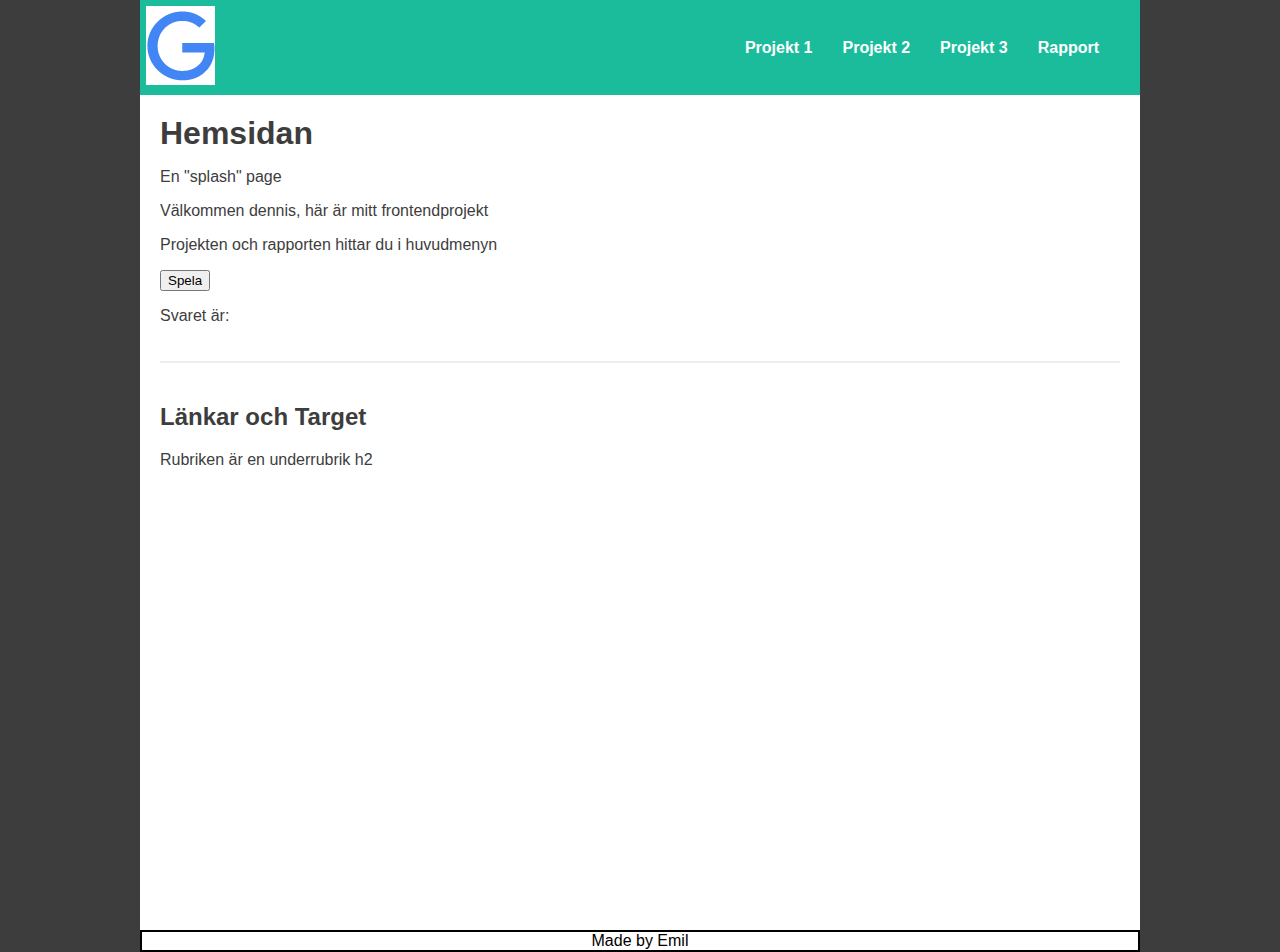
<file: index.html>
<!DOCTYPE html>
<html lang="sv">
<head> <!-- Metatags, stil, och script som ska köras innan sidan lästs in  -->
    <meta charset="UTF-8">
    <meta name="viewport" content="width=device-width, initial-scale=1.0">
    <title>Ramverk för Front-End</title>
    <link rel="stylesheet" href="style.css"> <!-- CSS -->
    <script src="script.js"></script> <!-- Javascript -->
</head>
<body>
    <section> <!-- Section har max bredd 800px (undantag mobil/pad) -->

        <header> <!-- Logo och meny i headern, logon länkar till splash -->
            <a href="./"><img id="logo" src="logo.PNG" alt="Logo" /></a>
            <nav>
                <ul>
                    <li><a href="projekt1/">Projekt 1</a></li>
                    <li><a href="projekt2/">Projekt 2</a></li>
                    <li><a href="projekt3/">Projekt 3</a></li>
                    <li><a href="rapport/">Rapport</a></li>
                </ul>
            </nav>
        </header>

        <article> <!-- Artiklar placerar sig snyggt efter varann -->
            <h1>Hemsidan</h1>
            <p>En "splash" page</p>
            <p>Välkommen dennis, här är mitt frontendprojekt</p>
            <p>Projekten och rapporten hittar du i huvudmenyn</p>
            <button onclick="handSelect()">Spela</button>
            <p id="answer">Svaret är: </p>


        </article>

        <!-- Ett typiskt designelement för moderna sajter -->
        <span class="separator"></span>

        <article>
            <h2>Länkar och Target</h2>
            <p>Rubriken är en underrubrik h2</p>
        </article>

        
    </section>

    <!-- Märk att footern är efter section, men innan "containern" body -->
    <footer> 
        Made by Emil
    </footer>
    <!-- Avancerade designer (sidomeny etc) behöver ofta även en container div -->
    
</body>
</html>
</file>
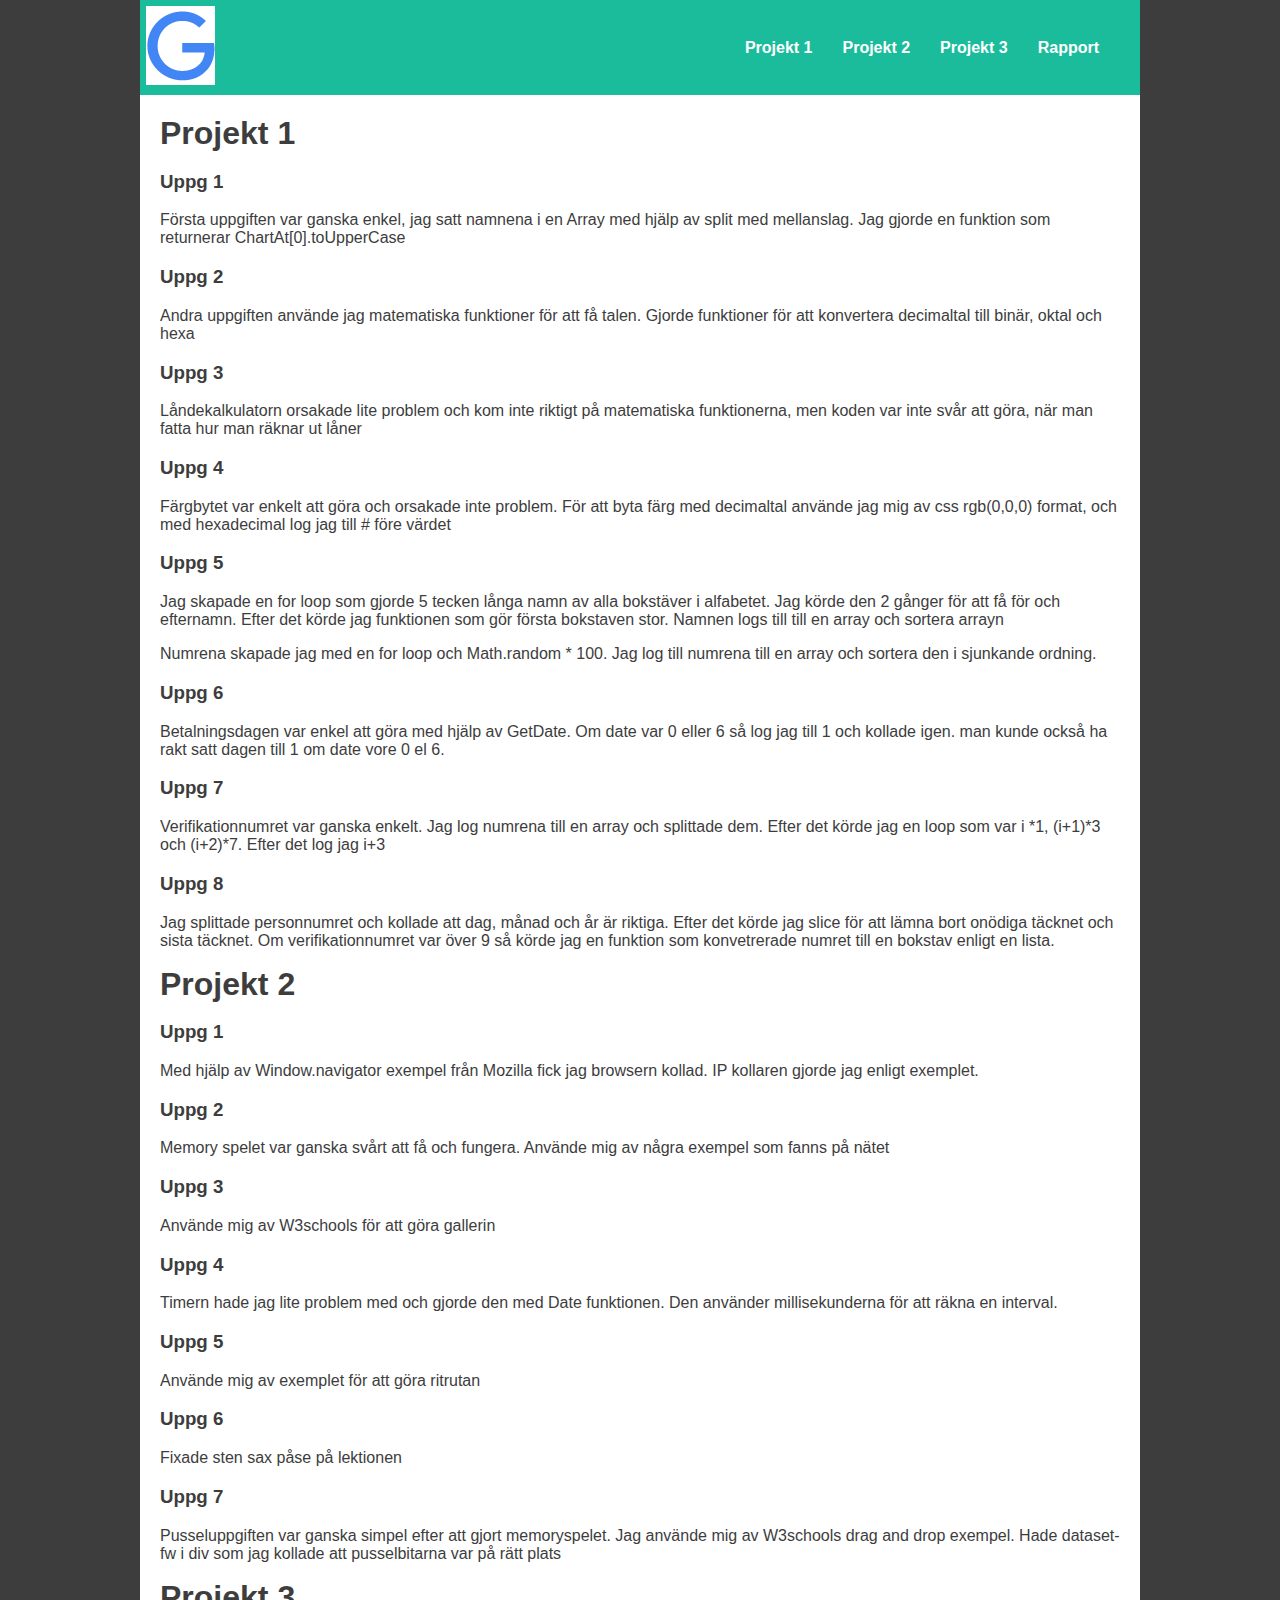
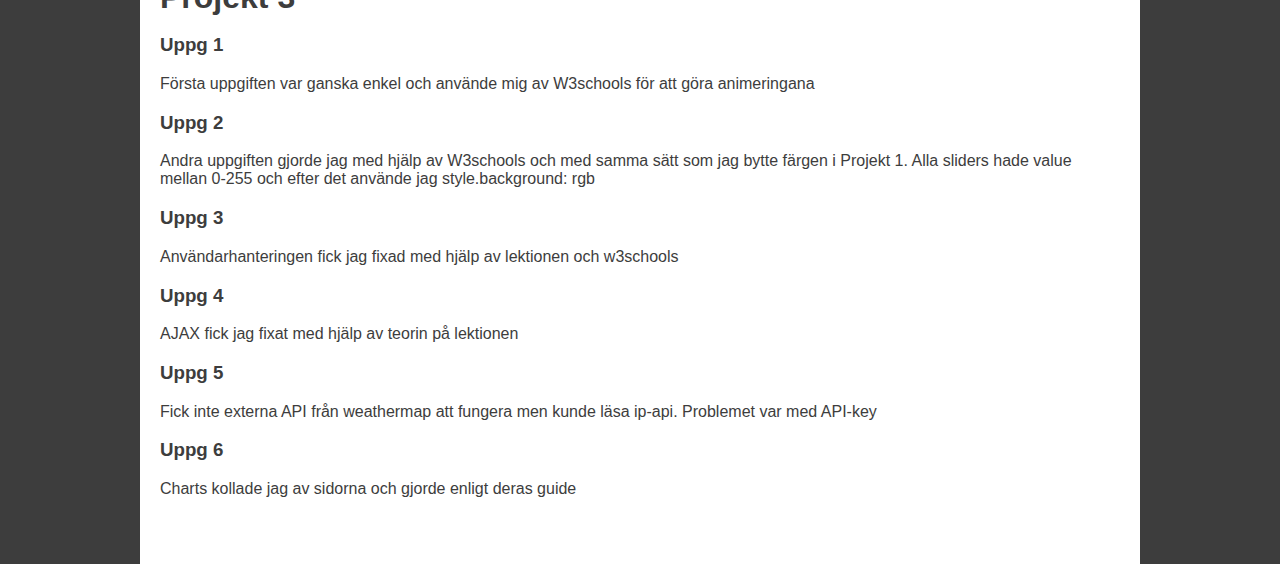
<file: rapport/index.html>
<!DOCTYPE html>
<html lang="en">
<head>
    <meta charset="UTF-8">
    <meta name="viewport" content="width=device-width, initial-scale=1.0">
    <meta http-equiv="X-UA-Compatible" content="ie=edge">
    <link rel="stylesheet" href="../style.css">
    <title>Rapport</title>
</head>
<section>
    <header>
        <a href="../"><img id="logo" src="../logo.PNG" alt="Logo" /></a>
        <nav>
            <ul>
                <li><a href="../projekt1/">Projekt 1</a></li>
                <li><a href="../projekt2/">Projekt 2</a></li>
                <li><a href="../projekt3/">Projekt 3</a></li>
                <li><a href="../rapport/">Rapport</a></li>
            </ul>
        </nav>
    </header>

    <article>
<h1>Projekt 1</h1>
    <h3>Uppg 1</h3>
    <p>Första uppgiften var ganska enkel, jag satt namnena i en Array med hjälp av split med mellanslag. Jag gjorde en funktion som returnerar ChartAt[0].toUpperCase </p>
    <h3>Uppg 2</h3>
    <p>Andra uppgiften använde jag matematiska funktioner för att få talen. Gjorde funktioner för att konvertera decimaltal till binär, oktal och hexa</p>
    <h3>Uppg 3</h3>
    <p>Låndekalkulatorn orsakade lite problem och kom inte riktigt på matematiska funktionerna, men koden var inte svår att göra, när man fatta hur man räknar ut låner</p>
    <h3>Uppg 4</h3>
    <p>Färgbytet var enkelt att göra och orsakade inte problem. För att byta färg med decimaltal använde jag mig av css rgb(0,0,0) format, och med hexadecimal log jag till # före värdet</p>
    <h3>Uppg 5</h3>
    <p>Jag skapade en for loop som gjorde 5 tecken långa namn av alla bokstäver i alfabetet. Jag körde den 2 gånger för att få för och efternamn. Efter det körde jag funktionen som gör första bokstaven stor. Namnen logs till till en array och sortera arrayn</p>
    <p>Numrena skapade jag med en for loop och Math.random * 100. Jag log till numrena till en array och sortera den i sjunkande ordning.
    <h3>Uppg 6</h3>
    <p>Betalningsdagen var enkel att göra med hjälp av GetDate. Om date var 0 eller 6 så log jag till 1 och kollade igen. man kunde också ha rakt satt dagen till 1 om date vore 0 el 6. </p>
    <h3>Uppg 7</h3>
    <p>Verifikationnumret var ganska enkelt. Jag log numrena till en array och splittade dem. Efter det körde jag en loop som var i *1, (i+1)*3 och (i+2)*7. Efter det log jag i+3</p>
    <h3>Uppg 8</h3>
    <p>Jag splittade personnumret och kollade att dag, månad och år är riktiga. Efter det körde jag slice för att lämna bort onödiga täcknet och sista täcknet. Om verifikationnumret var över 9 så körde jag en funktion som konvetrerade numret till en bokstav enligt en lista.</p> 
<h1>Projekt 2</h1>
<h3>Uppg 1</h3>
<p>Med hjälp av Window.navigator exempel från Mozilla fick jag browsern kollad. IP kollaren gjorde jag enligt exemplet. </p>
<h3>Uppg 2</h3>
<p>Memory spelet var ganska svårt att få och fungera. Använde mig av några exempel som fanns på nätet</p>
<h3>Uppg 3</h3>
<p>Använde mig av W3schools för att göra gallerin</p>
<h3>Uppg 4</h3>
<p>Timern hade jag lite problem med och gjorde den med Date funktionen. Den använder millisekunderna för att räkna en interval.</p>
<h3>Uppg 5</h3>
<p>Använde mig av exemplet för att göra ritrutan</p>
<h3>Uppg 6</h3>
<p>Fixade sten sax påse på lektionen</p>
<h3>Uppg 7</h3>
<p>Pusseluppgiften var ganska simpel efter att gjort memoryspelet. Jag använde mig av W3schools drag and drop exempel. Hade dataset-fw i div som jag kollade att pusselbitarna var på rätt plats</p>

<h1>Projekt 3</h1>
<h3>Uppg 1</h3>
<p>Första uppgiften var ganska enkel och använde mig av W3schools för att göra animeringana</p> 
<h3>Uppg 2</h3>
<p>Andra uppgiften gjorde jag med hjälp av W3schools och med samma sätt som jag bytte färgen i Projekt 1. Alla sliders hade value mellan 0-255 och efter det använde jag style.background: rgb</p>
<h3>Uppg 3</h3>
<p>Användarhanteringen fick jag fixad med hjälp av lektionen och w3schools</p>
<h3>Uppg 4</h3>
<p>AJAX fick jag fixat med hjälp av teorin på lektionen</p>
<h3>Uppg 5</h3>
<p>Fick inte externa API från weathermap att fungera men kunde läsa ip-api. Problemet var med API-key</p>
<h3>Uppg 6</h3>
<p>Charts kollade jag av sidorna och gjorde enligt deras guide</p>


</article>
</body>
</html>
</file>
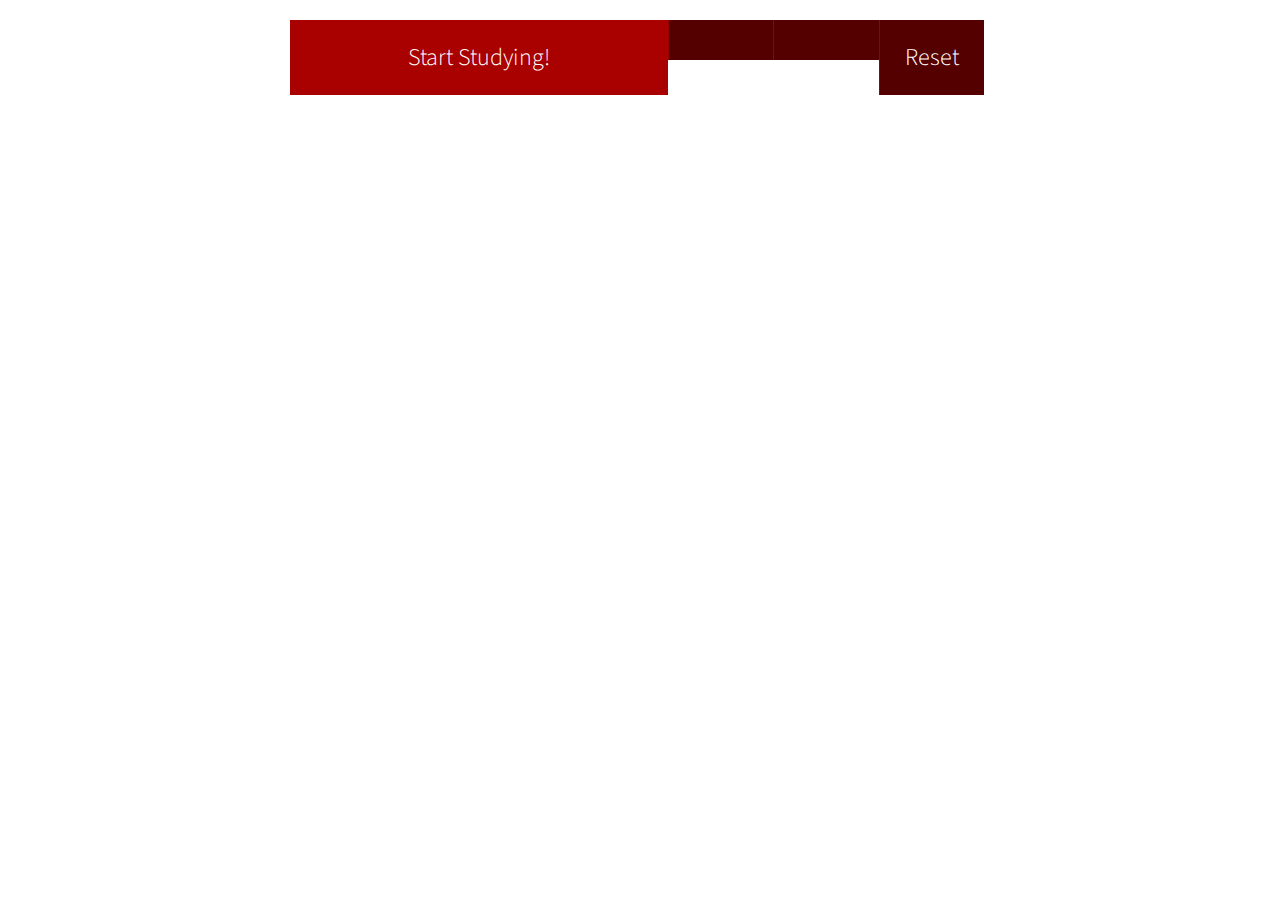
<file: memoryGame.html>
<!DOCTYPE html>
<html>
<head>
  <title>Vanilla JS Stopwatch - Javascript Stopwatch</title>
  <link rel="stylesheet" href="https://fonts.googleapis.com/css?family=Source+Sans+Pro:300,300i,400,400i,600,600i">
  <link rel="stylesheet" href="https://use.fontawesome.com/releases/v5.4.1/css/all.css" integrity="sha384-5sAR7xN1Nv6T6+dT2mhtzEpVJvfS3NScPQTrOxhwjIuvcA67KV2R5Jz6kr4abQsz" crossorigin="anonymous">
  <style>
    #timerContainer {
      font-family: 'Source Sans Pro', sans-serif;
      font-weight: 300;
      width:700px;
      margin:20px auto;
      min-height: 60px;
      border-top:0px;
    }
    .timer, .reset {
      float:left;
      width: 54%;
      padding: 20px 0;
      font-size: 24px;
      text-align:center;
      color: #fff;
      background: #A90000;
      cursor: pointer
    }
    .reset {
      background: #550000;
      color: white;
      width:14.9%;
      border-left: 1px solid #990000;
    }
    .reset:hover {
      background: #CC0000;
    }
    .lighter {
      background: #CC0000
    }
  </style>
</head>
<body>

  <div id="timerContainer">
    <div class="timer" onclick="startTimer()" oncontextmenu="resetTimer()">Start Studying!</div>
    <div class="startTimer reset" onclick="startTimer()" >
      <i class="fas fa-play"></i>
    </div>
    <div class="pauseTimer reset" onclick="pauseTimer()" >
      <i class="fas fa-pause"></i>
    </div>
    <div class="resetTimer reset" onclick="resetTimer()">Reset</div>
  </div>
  <script type="text/javascript" src="memscript.js"></script>
</body>
</html>
</file>
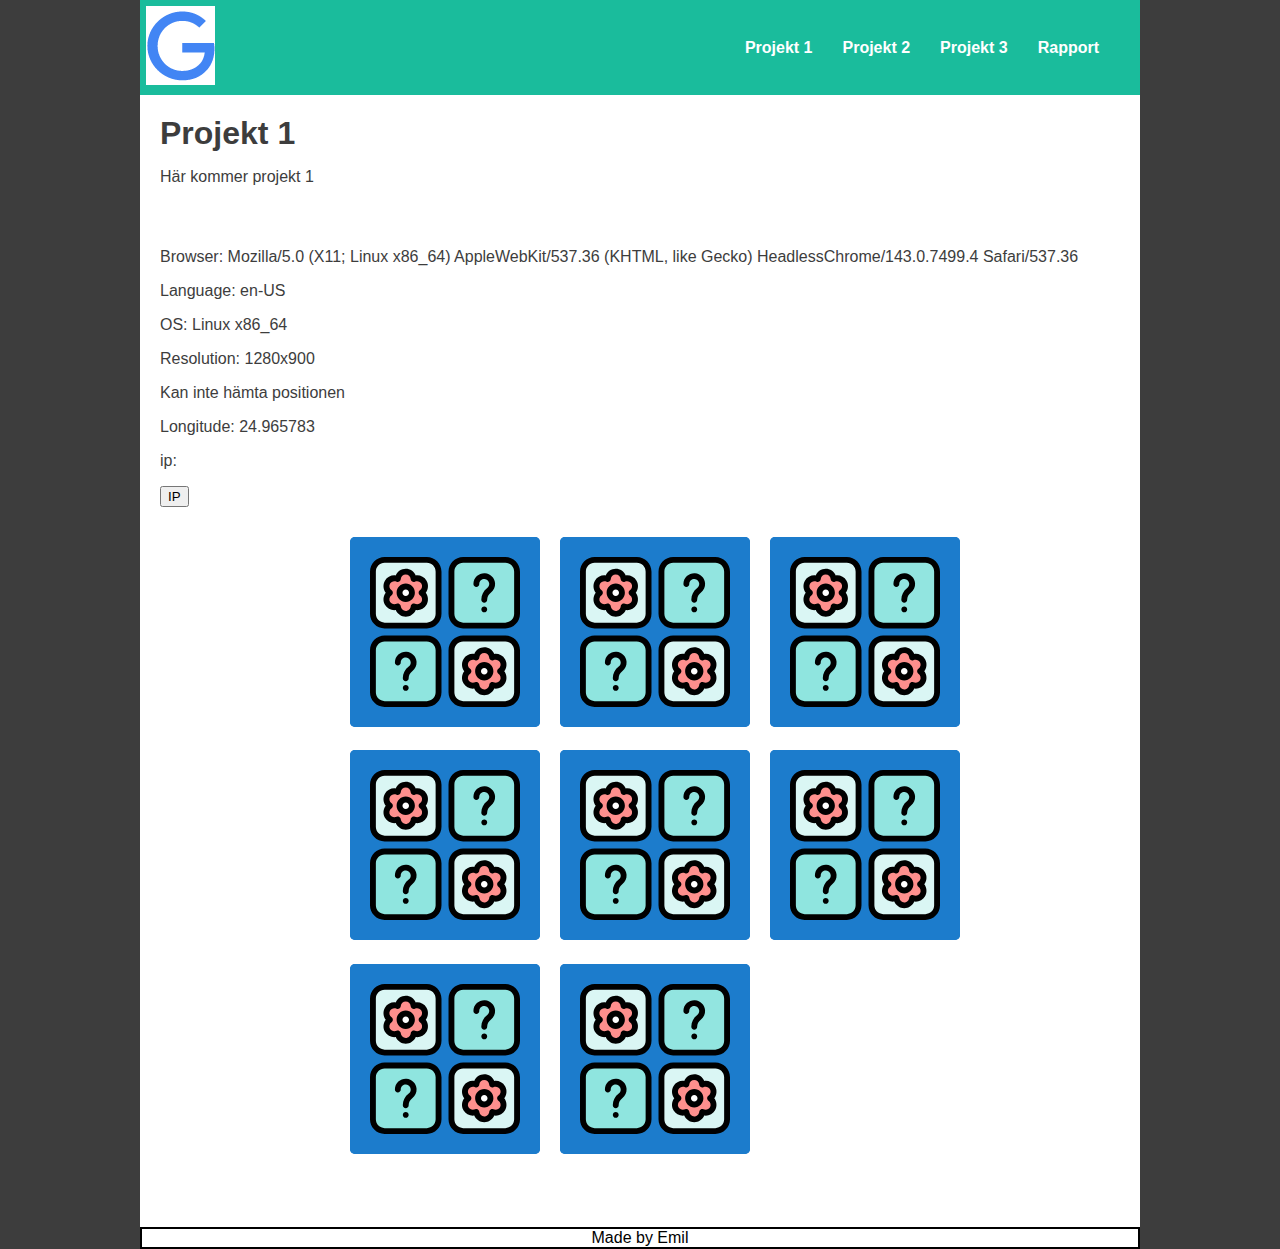
<file: Min första Front-End.html>
<!DOCTYPE html>
<!-- saved from url=(0031)http://127.0.0.1:5500/projekt2/ -->
<html lang="en"><head><meta http-equiv="Content-Type" content="text/html; charset=UTF-8">
    
    <meta name="viewport" content="width=device-width, initial-scale=1.0">
    <title>Min första Front-End</title>
    <link rel="stylesheet" href="./Min första Front-End_files/style.css"> <!-- CSS -->
    <script src="./Min första Front-End_files/script.js.lataus"></script> <!-- Javascript -->

</head>

<body onload="getUserInfo()">
    <section>
        <header>
            <a href="http://127.0.0.1:5500/"><img id="logo" src="./Min första Front-End_files/logo.png" alt="Logo"></a>
            <nav>
                <ul>
                    <li><a href="http://127.0.0.1:5500/projekt1/">Projekt 1</a></li>
                    <li><a href="http://127.0.0.1:5500/projekt2/">Projekt 2</a></li>
                    <li><a href="http://127.0.0.1:5500/projekt3/">Projekt 3</a></li>
                    <li><a href="http://127.0.0.1:5500/rapport/">Rapport</a></li>
                </ul>
            </nav>
        </header>

        <article>
            <h1>Projekt 1</h1>
            <p>Här kommer projekt 1</p>
        </article>
        <article>
            <div>
                <p id="browser">Browser: Mozilla/5.0 (Windows NT 10.0; Win64; x64) AppleWebKit/537.36 (KHTML, like Gecko) Chrome/78.0.3904.97 Safari/537.36</p>
                <p id="language">Language: fi-FI</p>
                <p id="OS">OS: Win32</p>
                <p id="resolution">Resolution: 1920x1040</p>
                <p id="latitude">Latitude: 60.2011888</p>
                <p id="longitude">Longitude: 24.965783</p>
                <p id="ip">ip: </p>
                <button onclick="getUserIP()">IP</button>
            </div>
            <section class="memoryGame">
                    <div class="memoryBox">
                            <img class="front-face" src="./Min första Front-End_files/pinterest.svg" alt="facebook">
                            <img class="back-face" src="./Min första Front-End_files/memcard.svg" alt="memcard">
        
                        </div>
                    <div class="memoryBox">
                    <img class="front-face" src="./Min första Front-End_files/facebook.svg" alt="facebook">
                    <img class="back-face" src="./Min första Front-End_files/memcard.svg" alt="memcard">

                </div>
                <div class="memoryBox">
                    <img class="front-face" src="./Min första Front-End_files/pinterest.svg" alt="facebook">
                    <img class="back-face" src="./Min första Front-End_files/memcard.svg" alt="memcard">


                </div>
                <div class="memoryBox">
                    <img class="front-face" src="./Min första Front-End_files/facebook.svg" alt="facebook">
                    <img class="back-face" src="./Min första Front-End_files/memcard.svg" alt="memcard">

                </div>

                <div class="memoryBox">
                    <img class="front-face" src="./Min första Front-End_files/twitter.svg" alt="facebook">
                    <img class="back-face" src="./Min första Front-End_files/memcard.svg" alt="memcard">

                </div>
                <div class="memoryBox">
                    <img class="front-face" src="./Min första Front-End_files/instagram.svg" alt="facebook">
                    <img class="back-face" src="./Min första Front-End_files/memcard.svg" alt="memcard">

                </div>
                <div class="memoryBox">
                    <img class="front-face" src="./Min första Front-End_files/instagram.svg" alt="facebook">
                    <img class="back-face" src="./Min första Front-End_files/memcard.svg" alt="memcard">

                </div>

                <div class="memoryBox">
                    <img class="front-face" src="./Min första Front-End_files/twitter.svg" alt="facebook">
                    <img class="back-face" src="./Min första Front-End_files/memcard.svg" alt="memcard">

                </div>
    

            </section>



        </article>

    </section>

    <footer>
        Made by Emil
    </footer>
<!-- Code injected by live-server -->
<script type="text/javascript">
	// <![CDATA[  <-- For SVG support
	if ('WebSocket' in window) {
		(function () {
			function refreshCSS() {
				var sheets = [].slice.call(document.getElementsByTagName("link"));
				var head = document.getElementsByTagName("head")[0];
				for (var i = 0; i < sheets.length; ++i) {
					var elem = sheets[i];
					var parent = elem.parentElement || head;
					parent.removeChild(elem);
					var rel = elem.rel;
					if (elem.href && typeof rel != "string" || rel.length == 0 || rel.toLowerCase() == "stylesheet") {
						var url = elem.href.replace(/(&|\?)_cacheOverride=\d+/, '');
						elem.href = url + (url.indexOf('?') >= 0 ? '&' : '?') + '_cacheOverride=' + (new Date().valueOf());
					}
					parent.appendChild(elem);
				}
			}
			var protocol = window.location.protocol === 'http:' ? 'ws://' : 'wss://';
			var address = protocol + window.location.host + window.location.pathname + '/ws';
			var socket = new WebSocket(address);
			socket.onmessage = function (msg) {
				if (msg.data == 'reload') window.location.reload();
				else if (msg.data == 'refreshcss') refreshCSS();
			};
			if (sessionStorage && !sessionStorage.getItem('IsThisFirstTime_Log_From_LiveServer')) {
				console.log('Live reload enabled.');
				sessionStorage.setItem('IsThisFirstTime_Log_From_LiveServer', true);
			}
		})();
	}
	else {
		console.error('Upgrade your browser. This Browser is NOT supported WebSocket for Live-Reloading.');
	}
	// ]]>
</script>

</body></html>
</file>
<file: style.css>
@charset "utf-8";

/* Här är sidhuvudet */
  
header {
    background-color: #1abc9c;
    color: white;
    font-weight: bold;
    display: flex;          /* Förälder till nav */
    align-items: center;    /* Centrerar på höjden */
    padding: 6px 6px;       /* Shorthand, uppe & nere samt vänster & höger */
}
header a {
    text-decoration: none;  /* Remove underline */
    color: white;
}
/* Id i css med # */
#logo {
    /* Fallback för ifall bilder är avstängda, så står de ändå DenApp */
    font-size: xx-large;    line-height: 1.8em;
}


/* Menyn */
nav {
    margin-left: auto;  /* Skuffar menyn till högra kanten */
}
nav ul {
    padding-left: 0px;  /* Bort med inbyggd padding så att mobila menyn blir under logon */
    margin: 0px 20px;   /* Ta bort inbyggd margin + lite space till höger och vänster */
}
nav li {
    list-style: none;   /* Bort med bollar */
    float: left;        /* Horisontell meny */
    padding: 10px;      /* Space för hovereffekt */
    margin: 0px 5px;    /* Space mellan länkar */
    border-radius: 5px; /* Hovereffekts runda kanter */
}
nav li:hover {
    background-color: #00AA89; /* Hovereffekt */
}


/* Stilen på sidans kropp och innehåll */
html {
    height: 100%;                     /* Ta upp hela skärmen */
}
body {
    margin: 0;                        /* bort med inbyggd margin */
    background-color: #3D3D3D;      /* bakgrund syns bara på desktop */
    /* ifall ni har custom font, fallback to web-safe */
    font-family: "Helvetica Neue",Helvetica,Arial,sans-serif; 
    height: 100%;
    

}
section {
    color: #3D3D3D;           /* fonten samma färg som body bakgrunden */
    background-color: #FFF;
    max-width: 1000px;          /* Tablet-desktop "breakpoint" för läslighet */
    margin: auto;               /* Centrera på desktop */
    min-height: 100%;           /* Skuffa ner footern trots lite innehåll */
    padding-bottom: 30px;       /* Skuffa ner sections vita låda bakom footern */
}
article {
    padding: 10px;              /* Space mellan artikel & artikel (margin collapsar) */
    margin: 10px;               /* Space mellan artikel och t.ex section */
}
.rgbBox {
    float: right;
    width: 100px;
    height: 100px;
    padding: 10px;
    border: 3px;
    border-color: #000000;
    background-color: rgb(0, 255, 255);
    margin: 10px;
  
}
.memoryBox {
    box-sizing: border-box;
    width: calc(25% - 10px);
    height: calc(25% - 10px);
    margin: 30px;
    position: relative;
    box-shadow: 1px 1px 1px rgba(0,0,0,.3);
    transform: scale(1);
    transform-style: preserve-3d;
    transition: transform .5s;      
  
}
.front-face {
    transform: rotateY(180deg); 
  }
.front-face,
.back-face {
  width: 100%;
  height: 100%;
  padding: 20px;
  position: absolute;
  border-radius: 5px;
  background: #1abc9c;
  backface-visibility: hidden;
}

.memoryBox:hover {
    transform: scale(0.98);
    transition: transform .2;
}
.memoryBox:active {
    transform: scale(0.95);
    transition: transform .2;
}
.memoryBox.flip {
    transform: rotateY(180deg);

}
.memoryGame {
    width: 640px;
    height: 640px;
    margin: auto;
    display: flex;
    flex-wrap: wrap;
    perspective: 1000px;
  
}


.right {
    float: right;
    width: 400px;
    padding: 10px;

}
.left {
    float: left;
    width: 400px;
    padding: 10px;
}

/* The grid: Four equal columns that floats next to each other */
.empty {
    display: none;
}
.slideshow-container {
    max-width: 1000px;
    position: relative;
    margin: auto;
  }
  
.column {
    float: left;
    width: 22%;
    padding: 10px;
  }
  
  /* Style the images inside the grid */
  .column img {
    opacity: 0.8; 
    cursor: pointer; 
  }
  
  .column img:hover {
    opacity: 1;
  }
  
  /* Clear floats after the columns */
  .row:after {
    content: "";
    display: table;
    clear: both;
  }
  
  /* The expanding image container */
  .container {
    display: none;
  }
  
  
  .fade {
    -webkit-animation-name: fade;
    -webkit-animation-duration: 1.5s;
    animation-name: fade;
    animation-duration: 1.5s;
  }
  
  @-webkit-keyframes fade {
    from {opacity: .1} 
    to {opacity: 1}
  }
  
  @keyframes fade {
    from {opacity: .1} 
    to {opacity: 1}
  }
    

  .timerInter,
  .timer {
      max-width: 1000px;
      height: 100px;
      position: relative;
      margin: auto;
      background: #00AA89;

  }

  #canvasContainer {
      position: relative;
  }
  #canvasView {
      border: 1px solid black;
  }
  #text {
    width:495px;
    height:495px;
    background:black;
    border:5px solid black;
    margin:auto;
  }
  #text div {
    position:relative;
    height: 160px;
    width: 160px;
    border: 1px dashed gray;
    display: inline-block;
    margin: 0;
  }
    
  #images {
      width: 100%;
  }

  #drag1,
  #drag2,
  #drag3,
  #drag4,
  #drag5,
  #drag6,
  #drag7,
  #drag8,
  #drag9 {
    height: 160px;
    width: 160px;
    background: url(flower.jpg);
    display: inline-block;
  }
  
  #drag1 {
      background-position: left top;
  }
  
  #drag2 {
    background-position: center top;
  }
  
  #drag3 {
      background-position: right top;
  }
  
  #drag4 {
    background-position: left center;
}
  
  #drag5 {
    background-position: center;
}
  
  #drag6 {
    background-position: right center;
}
  
  #drag7 {
    background-position: left bottom;
}
  
  #drag8 {
    background-position: center bottom;
}
  
  #drag9 {
    background-position: right bottom;
}

#panel, #slide {
  padding: 5px;
  text-align: center;
  background-color: #1abc9c;
  border: solid 1px #000000;
}

#panel {
  padding: 50px;
  display: none;
}

#hemlis {
  display: none;
}
#highChart {
	min-width: 310px;
	max-width: 800px;
	height: 400px;
	margin: 0 auto
}
  /* Klasser i css med . */
.separator {                            /* Stilistiskt element */
    margin: 0px 20px;                   /* Drar in strecket från kanterna */
    border-bottom: 2px solid #EEE;    /* Ett simpelt streck under .separator */
    display: block;                     /* Gör span till blockelement (100% bredd) */
}



/* Allmängällande stilar för textformatering */
h1 {
    margin: 0;              /* bort med inbyggd margin */
    font-size: xx-large;
}

/* Sidfoten */
footer {
    background-color: white;
    color: black;
    width: 100%;
    max-width: 1000px;  /* responsiv som section */
    margin: auto;       /* centrera */
    border: 2px solid black;    /* box-sizing lägger ramen "på insidan" av blocket, */
    box-sizing: border-box;       /* och "skuffar" därmed inte ut högra bordern */
    text-align: center;
}

/* Responsiv styling */
@media (max-width:1200px) { /* Breakpoint vid <1200pxs skärmar (tablet) */
    section, footer {
        max-width: 1200px;  /* Göm "bakgrunden" på lanscape tablets */
    }
    body {
        font-size: 120%;    /* Läslighet på minder skärmar */
    }
}
@media (max-width:700px) { /* Breakpoint vid <700pxs skärmar (mobil portrait) */
    nav li {
        float: none;    /* Gör menyn vertikal */
        width: 200px;   /* Minska på elementens bredd (bara för hover effekten) */
        margin: auto;   /* Centrera */
    }
    header {
        display: table;     /* Gör loggan full bredd */
        width: 100%;        /* Gör menyn full bredd */
        text-align: center;
        font-size: x-large;
    }
    nav {
        margin-top: 10px;   /* Lite space mellan meny och logo */
    }
}
</file>
<file: Min första Front-End_files/style.css>
@charset "utf-8";

/* Här är sidhuvudet */
  
header {
    background-color: #1abc9c;
    color: white;
    font-weight: bold;
    display: flex;          /* Förälder till nav */
    align-items: center;    /* Centrerar på höjden */
    padding: 6px 6px;       /* Shorthand, uppe & nere samt vänster & höger */
}
header a {
    text-decoration: none;  /* Remove underline */
    color: white;
}
/* Id i css med # */
#logo {
    /* Fallback för ifall bilder är avstängda, så står de ändå DenApp */
    font-size: xx-large;    line-height: 1.8em;
}


/* Menyn */
nav {
    margin-left: auto;  /* Skuffar menyn till högra kanten */
}
nav ul {
    padding-left: 0px;  /* Bort med inbyggd padding så att mobila menyn blir under logon */
    margin: 0px 20px;   /* Ta bort inbyggd margin + lite space till höger och vänster */
}
nav li {
    list-style: none;   /* Bort med bollar */
    float: left;        /* Horisontell meny */
    padding: 10px;      /* Space för hovereffekt */
    margin: 0px 5px;    /* Space mellan länkar */
    border-radius: 5px; /* Hovereffekts runda kanter */
}
nav li:hover {
    background-color: #00AA89; /* Hovereffekt */
}


/* Stilen på sidans kropp och innehåll */
html {
    height: 100%;                     /* Ta upp hela skärmen */
}
body {
    margin: 0;                        /* bort med inbyggd margin */
    background-color: #3D3D3D;      /* bakgrund syns bara på desktop */
    /* ifall ni har custom font, fallback to web-safe */
    font-family: "Helvetica Neue",Helvetica,Arial,sans-serif; 
    height: 100%;
    

}
section {
    color: #3D3D3D;           /* fonten samma färg som body bakgrunden */
    background-color: #FFF;
    max-width: 1000px;          /* Tablet-desktop "breakpoint" för läslighet */
    margin: auto;               /* Centrera på desktop */
    min-height: 100%;           /* Skuffa ner footern trots lite innehåll */
    padding-bottom: 30px;       /* Skuffa ner sections vita låda bakom footern */
}
article {
    padding: 10px;              /* Space mellan artikel & artikel (margin collapsar) */
    margin: 10px;               /* Space mellan artikel och t.ex section */
}
.rgbBox {
    float: right;
    width: 100px;
    height: 100px;
    padding: 10px;
    border: 3px;
    border-color: #000000;
    background-color: rgb(0, 255, 255);
    margin: 10px;
  
}
.memoryBox {
    box-sizing: border-box;

    width: calc(25% - 10px);
    height: calc(25% - 10px);
    margin: 30px;
    position: relative;
    box-shadow: 1px 1px 1px rgba(0,0,0,.3);
    transform: scale(1);
    transform-style: preserve-3d;
    transition: transform .5s;      
  
}
.front-face {
    width: 100%;
    height: 100%;
    padding: 20px;
    position: absolute;
    border-radius: 5px;
    background: #1C7CCC;
    backface-visibility: hidden;
  }
.back-face {
  width: 100%;
  height: 100%;
  padding: 20px;
  position: absolute;
  border-radius: 5px;
  background: #1C7CCC;
  backface-visibility: hidden;
}

.memoryBox:hover {
    transform: scale(0.98);
    transition: transform .2;
}
.memoryBox:active {
    transform: scale(0.95);
    transition: transform .2;
}
.memoryBox.flip {
    transform: rotateY(180deg);

}
.memoryGame {
    width: 640px;
    height: 640px;
    margin: auto;
    display: flex;
    flex-wrap: wrap;
    perspective: 1000px;
  
}


.right {
    float: right;
    width: 400px;
    padding: 10px;

}
.left {
    float: left;
    width: 400px;
    padding: 10px;
}

/* Klasser i css med . */
.separator {                            /* Stilistiskt element */
    margin: 0px 20px;                   /* Drar in strecket från kanterna */
    border-bottom: 2px solid #EEE;    /* Ett simpelt streck under .separator */
    display: block;                     /* Gör span till blockelement (100% bredd) */
}

/* Allmängällande stilar för textformatering */
h1 {
    margin: 0;              /* bort med inbyggd margin */
    font-size: xx-large;
}

/* Sidfoten */
footer {
    background-color: white;
    color: black;
    width: 100%;
    max-width: 1000px;  /* responsiv som section */
    margin: auto;       /* centrera */
    border: 2px solid black;    /* box-sizing lägger ramen "på insidan" av blocket, */
    box-sizing: border-box;       /* och "skuffar" därmed inte ut högra bordern */
    text-align: center;
}

/* Responsiv styling */
@media (max-width:1200px) { /* Breakpoint vid <1200pxs skärmar (tablet) */
    section, footer {
        max-width: 1200px;  /* Göm "bakgrunden" på lanscape tablets */
    }
    body {
        font-size: 120%;    /* Läslighet på minder skärmar */
    }
}
@media (max-width:700px) { /* Breakpoint vid <700pxs skärmar (mobil portrait) */
    nav li {
        float: none;    /* Gör menyn vertikal */
        width: 200px;   /* Minska på elementens bredd (bara för hover effekten) */
        margin: auto;   /* Centrera */
    }
    header {
        display: table;     /* Gör loggan full bredd */
        width: 100%;        /* Gör menyn full bredd */
        text-align: center;
        font-size: x-large;
    }
    nav {
        margin-top: 10px;   /* Lite space mellan meny och logo */
    }
}
</file>
